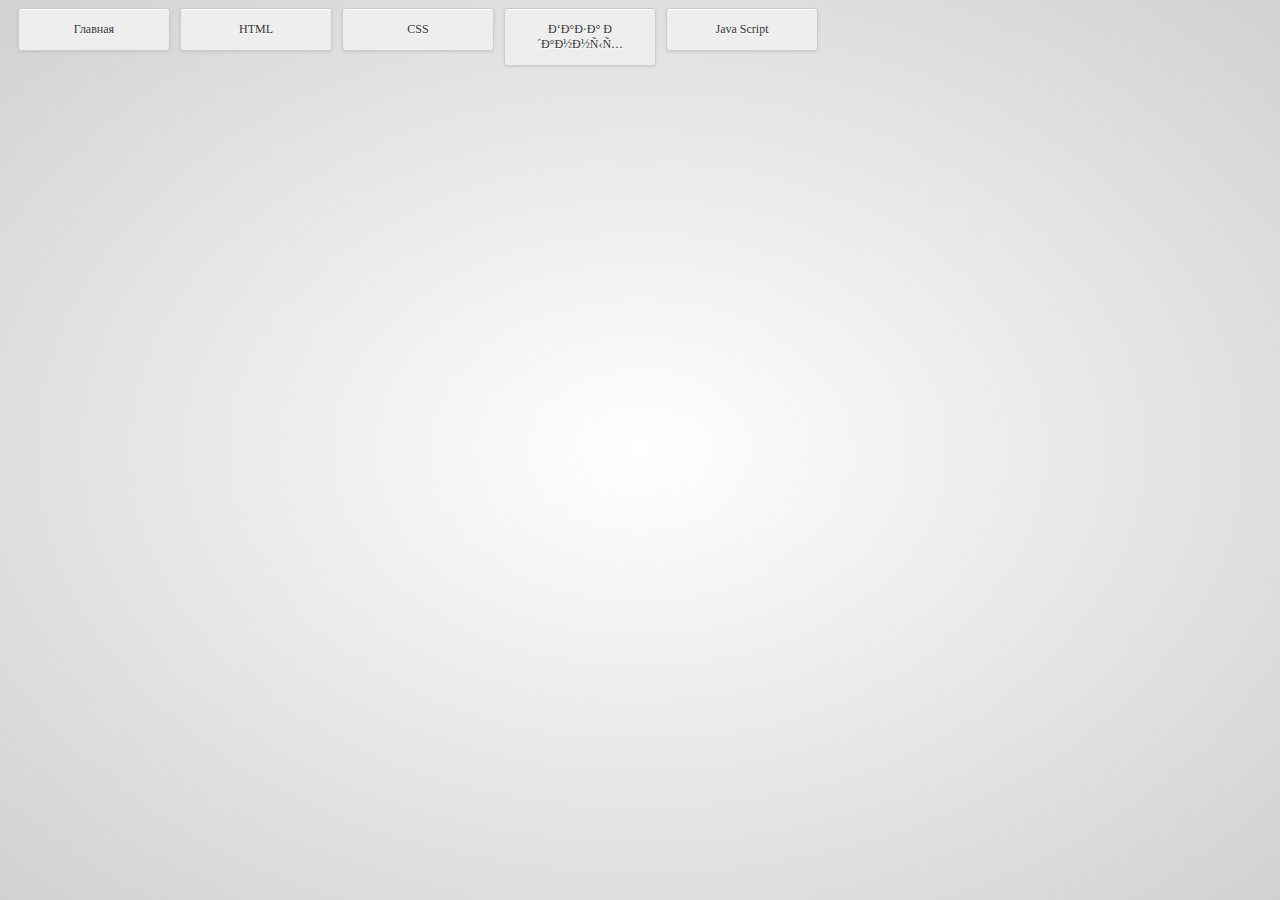
<file: index.html>
<!DOCTYPE html PUBLIC "-//W3C//DTD HTML 4.01 Transitional//EN">
<html>
<head>

  <link rel="stylesheet" href="style.css" type="text/css">

  <meta content="text/html; charset=ISO-8859-1" http-equiv="content-type">
  <title>index</title>


</head>


<body>

<div id="Navigation">
<ul class="Navigation">

  <li><a href="index.html">&#1043;&#1083;&#1072;&#1074;&#1085;&#1072;&#1103;</a></li>

  <li><a href="html.html">HTML</a>
    <ul>

    </ul>

  </li>

  <li><a href="css.html">CSS</a></li>
   <li><a href="baza.html">База данных</a></li>

  <li><a href="javascript.html">Java Script</a>
    <ul>

      <li><a href="zadacha1.html">&#1047;&#1072;&#1076;&#1072;&#1095;&#1072; 1</a></li>

      <li><a href="zadacha2.html">&#1047;&#1072;&#1076;&#1072;&#1095;&#1072; 2</a></li>

      <li><a href="zadacha3.html">&#1047;&#1072;&#1076;&#1072;&#1095;&#1072; 3</a></li>

    </ul>

  </li>

</ul>

</div>

<br>

</body>
</html>
</file>
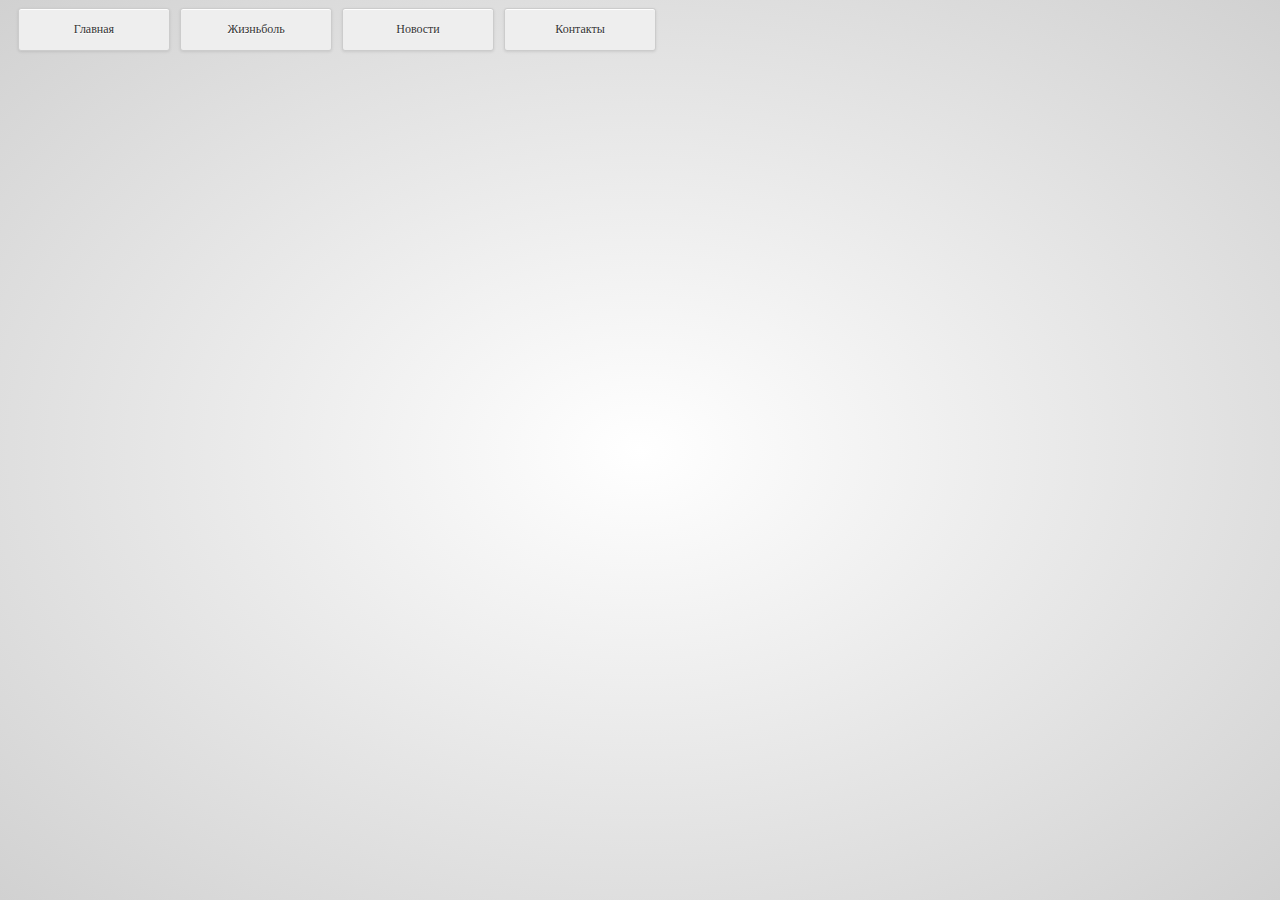
<file: 123.html>
<!DOCTYPE html PUBLIC "-//W3C//DTD HTML 4.01 Transitional//EN">
<html>
<head>

  <link rel="stylesheet" href="style.css" type="text/css">

  <meta content="text/html; charset=ISO-8859-1" http-equiv="content-type">
  <title>123</title>


</head>
<body>

<div id="Navigation">
<ul class="Navigation">

  <li><a href="index.html">&#1043;&#1083;&#1072;&#1074;&#1085;&#1072;&#1103;</a></li>

  <li><a href="pain.html">&#1046;&#1080;&#1079;&#1085;&#1100;&#1073;&#1086;&#1083;&#1100;</a>
    <ul>

    </ul>

  </li>

  <li><a href="news.html">&#1053;&#1086;&#1074;&#1086;&#1089;&#1090;&#1080;</a></li>

  <li><a href="contacts.html">&#1050;&#1086;&#1085;&#1090;&#1072;&#1082;&#1090;&#1099;</a></li>

</ul>

</div>

<br>

</body>
</html>
</file>
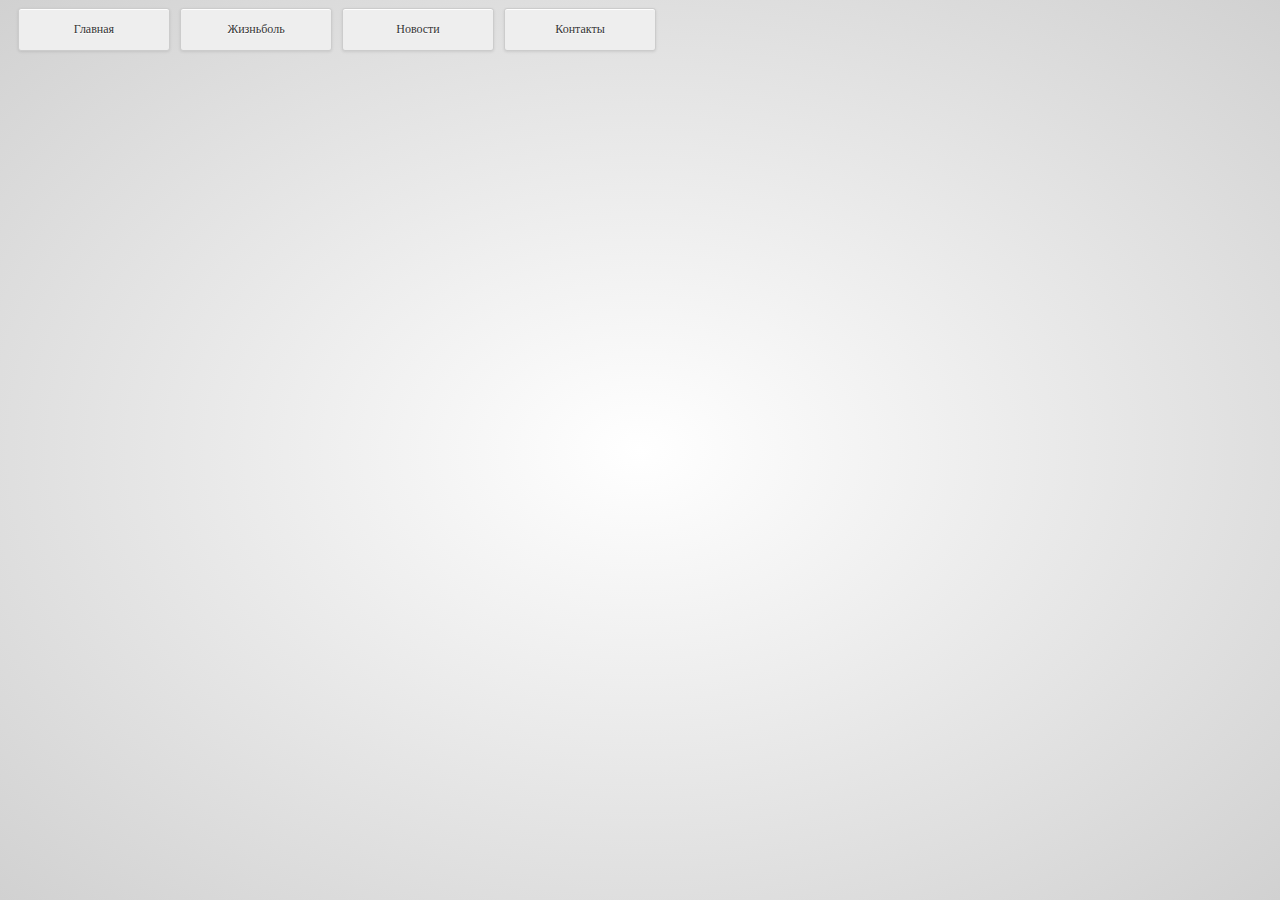
<file: contacts.html>
<!DOCTYPE html PUBLIC "-//W3C//DTD HTML 4.01 Transitional//EN">
<html>
<head>

  <link rel="stylesheet" href="style.css" type="text/css">

  <meta content="text/html; charset=ISO-8859-1" http-equiv="content-type">
  <title>contacts</title>


</head>


<body>

<div id="Navigation">
<ul class="Navigation">

  <li><a href="index.html">&#1043;&#1083;&#1072;&#1074;&#1085;&#1072;&#1103;</a></li>

  <li><a href="pain.html">&#1046;&#1080;&#1079;&#1085;&#1100;&#1073;&#1086;&#1083;&#1100;</a>
    <ul>

    </ul>

  </li>

  <li><a href="news.html">&#1053;&#1086;&#1074;&#1086;&#1089;&#1090;&#1080;</a></li>

  <li><a href="contacts.html">&#1050;&#1086;&#1085;&#1090;&#1072;&#1082;&#1090;&#1099;</a></li>

</ul>

</div>

<br>

</body>
</html>
</file>
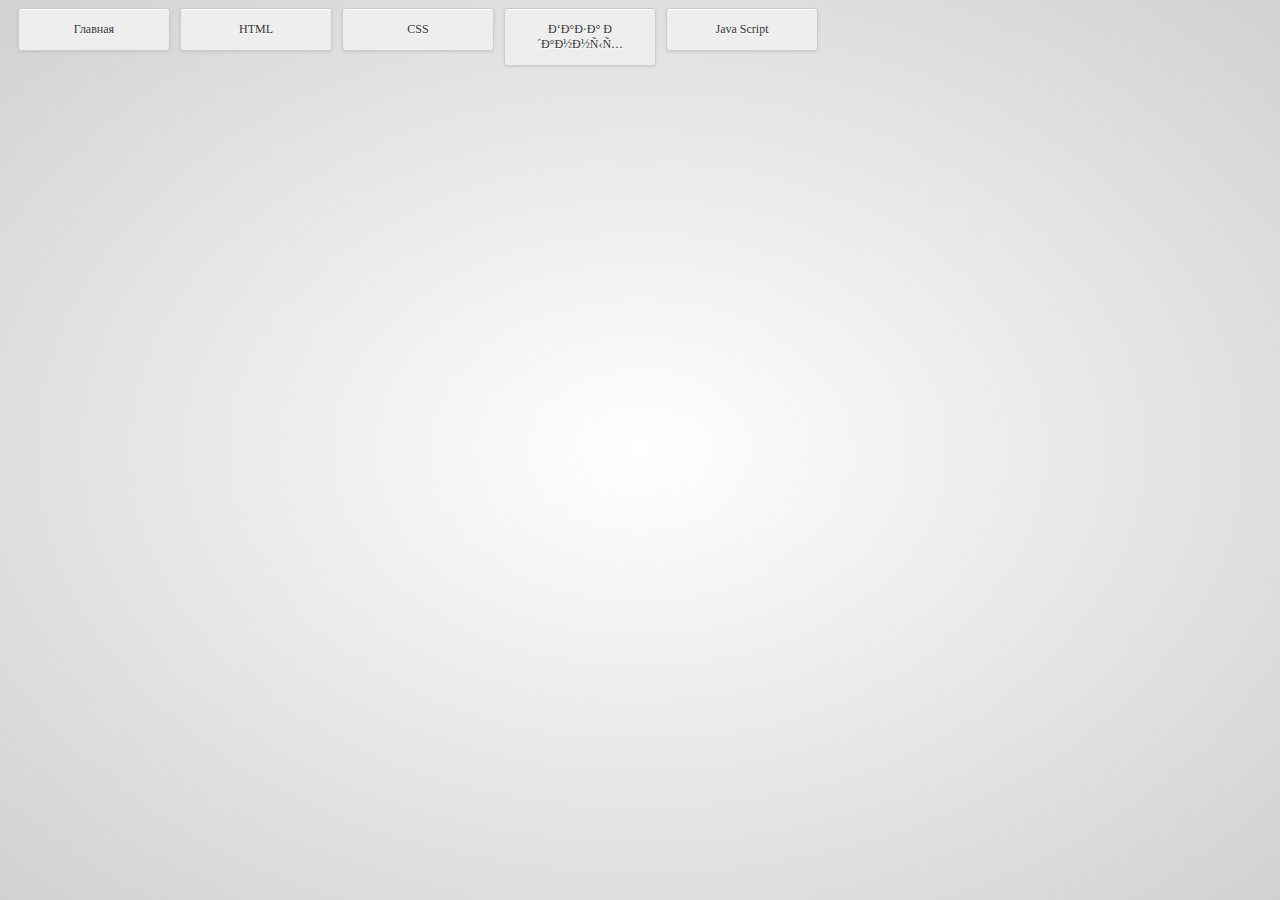
<file: css.html>
<!DOCTYPE html PUBLIC "-//W3C//DTD HTML 4.01 Transitional//EN">
<html>
<head>

  <link rel="stylesheet" href="style.css" type="text/css">

  <meta content="text/html; charset=ISO-8859-1" http-equiv="content-type">
  <title>css</title>


</head>


<body>

<div id="Navigation">
<ul class="Navigation">

  <li><a href="index.html">&#1043;&#1083;&#1072;&#1074;&#1085;&#1072;&#1103;</a></li>

  <li><a href="html.html">HTML</a>
    <ul>

    </ul>

  </li>

  <li><a href="css.html">CSS</a></li>
  <li><a href="baza.html">База данных</a></li>

  <li><a href="javascript.html">Java Script</a>
    <ul>

      <li><a href="zadacha1.html">&#1047;&#1072;&#1076;&#1072;&#1095;&#1072; 1</a></li>

      <li><a href="zadacha2.html">&#1047;&#1072;&#1076;&#1072;&#1095;&#1072; 2</a></li>

      <li><a href="zadacha3.html">&#1047;&#1072;&#1076;&#1072;&#1095;&#1072; 3</a></li>

    </ul>

  </li>
</ul>

</div>

<br>

</body>
</html>
</file>
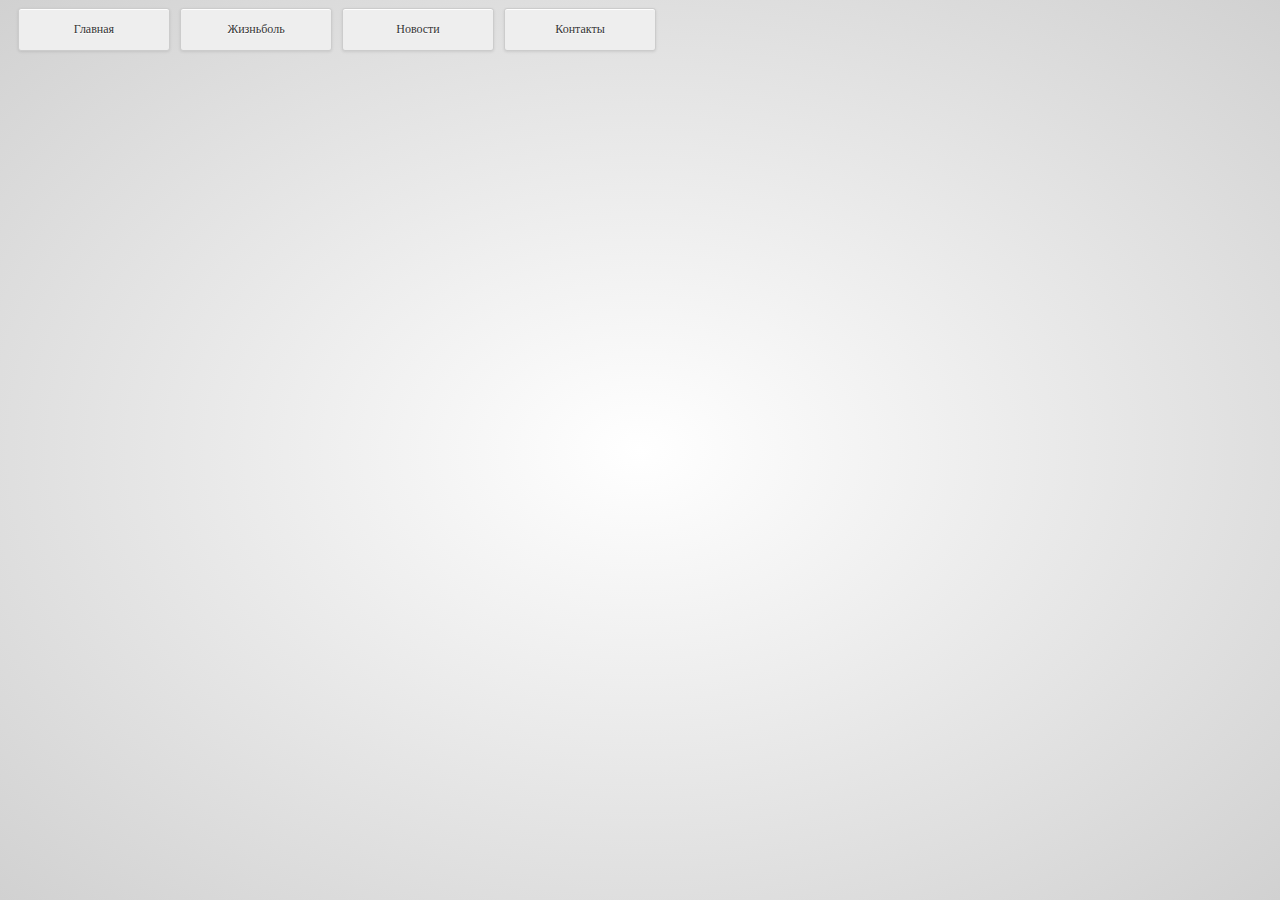
<file: glavnaya (2).html>
<!DOCTYPE html PUBLIC "-//W3C//DTD HTML 4.01 Transitional//EN">
<html>
<head>

  <link rel="stylesheet" href="style.css" type="text/css">

  <meta content="text/html; charset=ISO-8859-1" http-equiv="content-type">
  <title>index</title>


</head>


<body>

<div id="Navigation">
<ul class="Navigation">

  <li><a href="index.html">&#1043;&#1083;&#1072;&#1074;&#1085;&#1072;&#1103;</a></li>

  <li><a href="pain.html">&#1046;&#1080;&#1079;&#1085;&#1100;&#1073;&#1086;&#1083;&#1100;</a>
    <ul>

    </ul>

  </li>

  <li><a href="news.html">&#1053;&#1086;&#1074;&#1086;&#1089;&#1090;&#1080;</a></li>

  <li><a href="contacts.html">&#1050;&#1086;&#1085;&#1090;&#1072;&#1082;&#1090;&#1099;</a></li>

</ul>

</div>

<br>

</body>
</html>
</file>
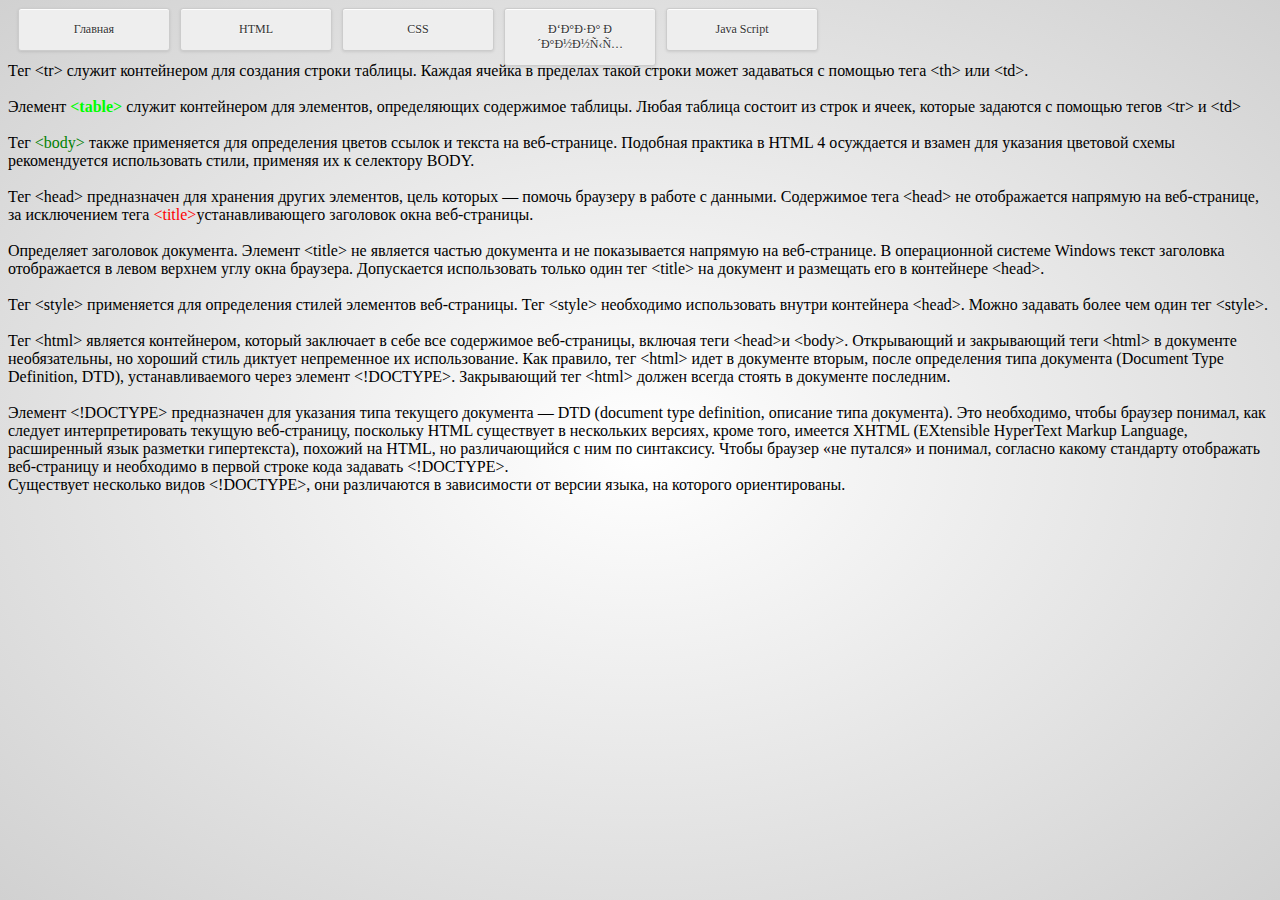
<file: html.html>
<!DOCTYPE html PUBLIC "-//W3C//DTD HTML 4.01 Transitional//EN">
<html>
<head>

  <link rel="stylesheet" href="style.css" type="text/css">

  <meta content="text/html; charset=ISO-8859-1" http-equiv="content-type">
  <title>html</title>


</head>


<body>

<div id="Navigation">
<ul class="Navigation">

  <li><a href="index.html">&#1043;&#1083;&#1072;&#1074;&#1085;&#1072;&#1103;</a></li>

  <li><a href="html.html">HTML</a>
    <ul>

    </ul>

  </li>

  <li><a href="css.html">CSS</a></li>
  <li><a href="baza.html">База данных</a></li>

  <li><a href="javascript.html">Java Script</a>
    <ul>

      <li><a href="zadacha1.html">&#1047;&#1072;&#1076;&#1072;&#1095;&#1072; 1</a></li>

      <li><a href="zadacha2.html">&#1047;&#1072;&#1076;&#1072;&#1095;&#1072; 2</a></li>

      <li><a href="zadacha3.html">&#1047;&#1072;&#1076;&#1072;&#1095;&#1072; 3</a></li>

    </ul>

  </li>

</ul>

</div>

<br>

<br>

<br>

<span style="color: rgb(0, 0, 0); font-family: Arial,sans-serif; font-size: 14.72px; font-style: normal; font-weight: normal; letter-spacing: normal; orphans: 2; text-align: start; text-indent: 0px; text-transform: none; white-space: normal; widows: 2; word-spacing: 0px; background-color: rgb(255, 255, 255); display: inline ! important; float: none;"></span>&#1058;&#1077;&#1075;
&lt;tr&gt; &#1089;&#1083;&#1091;&#1078;&#1080;&#1090; &#1082;&#1086;&#1085;&#1090;&#1077;&#1081;&#1085;&#1077;&#1088;&#1086;&#1084; &#1076;&#1083;&#1103; &#1089;&#1086;&#1079;&#1076;&#1072;&#1085;&#1080;&#1103; &#1089;&#1090;&#1088;&#1086;&#1082;&#1080; &#1090;&#1072;&#1073;&#1083;&#1080;&#1094;&#1099;.
&#1050;&#1072;&#1078;&#1076;&#1072;&#1103; &#1103;&#1095;&#1077;&#1081;&#1082;&#1072; &#1074; &#1087;&#1088;&#1077;&#1076;&#1077;&#1083;&#1072;&#1093; &#1090;&#1072;&#1082;&#1086;&#1081; &#1089;&#1090;&#1088;&#1086;&#1082;&#1080; &#1084;&#1086;&#1078;&#1077;&#1090; &#1079;&#1072;&#1076;&#1072;&#1074;&#1072;&#1090;&#1100;&#1089;&#1103; &#1089; &#1087;&#1086;&#1084;&#1086;&#1097;&#1100;&#1102; &#1090;&#1077;&#1075;&#1072;
&lt;th&gt; &#1080;&#1083;&#1080; &lt;td&gt;.<br>

<br>

&#1069;&#1083;&#1077;&#1084;&#1077;&#1085;&#1090; <p2>&lt;table&gt;</p2> &#1089;&#1083;&#1091;&#1078;&#1080;&#1090; &#1082;&#1086;&#1085;&#1090;&#1077;&#1081;&#1085;&#1077;&#1088;&#1086;&#1084; &#1076;&#1083;&#1103; &#1101;&#1083;&#1077;&#1084;&#1077;&#1085;&#1090;&#1086;&#1074;,
&#1086;&#1087;&#1088;&#1077;&#1076;&#1077;&#1083;&#1103;&#1102;&#1097;&#1080;&#1093; &#1089;&#1086;&#1076;&#1077;&#1088;&#1078;&#1080;&#1084;&#1086;&#1077; &#1090;&#1072;&#1073;&#1083;&#1080;&#1094;&#1099;. &#1051;&#1102;&#1073;&#1072;&#1103; &#1090;&#1072;&#1073;&#1083;&#1080;&#1094;&#1072; &#1089;&#1086;&#1089;&#1090;&#1086;&#1080;&#1090; &#1080;&#1079; &#1089;&#1090;&#1088;&#1086;&#1082; &#1080;
&#1103;&#1095;&#1077;&#1077;&#1082;, &#1082;&#1086;&#1090;&#1086;&#1088;&#1099;&#1077; &#1079;&#1072;&#1076;&#1072;&#1102;&#1090;&#1089;&#1103; &#1089; &#1087;&#1086;&#1084;&#1086;&#1097;&#1100;&#1102; &#1090;&#1077;&#1075;&#1086;&#1074; &lt;tr&gt; &#1080;
&lt;td&gt;<br>

<br>

&#1058;&#1077;&#1075; <p3>&lt;body&gt;</p3> &#1090;&#1072;&#1082;&#1078;&#1077; &#1087;&#1088;&#1080;&#1084;&#1077;&#1085;&#1103;&#1077;&#1090;&#1089;&#1103; &#1076;&#1083;&#1103;
&#1086;&#1087;&#1088;&#1077;&#1076;&#1077;&#1083;&#1077;&#1085;&#1080;&#1103; &#1094;&#1074;&#1077;&#1090;&#1086;&#1074;
&#1089;&#1089;&#1099;&#1083;&#1086;&#1082; &#1080; &#1090;&#1077;&#1082;&#1089;&#1090;&#1072; &#1085;&#1072; &#1074;&#1077;&#1073;-&#1089;&#1090;&#1088;&#1072;&#1085;&#1080;&#1094;&#1077;. &#1055;&#1086;&#1076;&#1086;&#1073;&#1085;&#1072;&#1103; &#1087;&#1088;&#1072;&#1082;&#1090;&#1080;&#1082;&#1072; &#1074; HTML 4 &#1086;&#1089;&#1091;&#1078;&#1076;&#1072;&#1077;&#1090;&#1089;&#1103;
&#1080; &#1074;&#1079;&#1072;&#1084;&#1077;&#1085; &#1076;&#1083;&#1103; &#1091;&#1082;&#1072;&#1079;&#1072;&#1085;&#1080;&#1103; &#1094;&#1074;&#1077;&#1090;&#1086;&#1074;&#1086;&#1081; &#1089;&#1093;&#1077;&#1084;&#1099; &#1088;&#1077;&#1082;&#1086;&#1084;&#1077;&#1085;&#1076;&#1091;&#1077;&#1090;&#1089;&#1103; &#1080;&#1089;&#1087;&#1086;&#1083;&#1100;&#1079;&#1086;&#1074;&#1072;&#1090;&#1100; &#1089;&#1090;&#1080;&#1083;&#1080;,
&#1087;&#1088;&#1080;&#1084;&#1077;&#1085;&#1103;&#1103; &#1080;&#1093; &#1082; &#1089;&#1077;&#1083;&#1077;&#1082;&#1090;&#1086;&#1088;&#1091; BODY.<br>

<br>

&#1058;&#1077;&#1075; &lt;head&gt; &#1087;&#1088;&#1077;&#1076;&#1085;&#1072;&#1079;&#1085;&#1072;&#1095;&#1077;&#1085; &#1076;&#1083;&#1103; &#1093;&#1088;&#1072;&#1085;&#1077;&#1085;&#1080;&#1103; &#1076;&#1088;&#1091;&#1075;&#1080;&#1093; &#1101;&#1083;&#1077;&#1084;&#1077;&#1085;&#1090;&#1086;&#1074;,
&#1094;&#1077;&#1083;&#1100; &#1082;&#1086;&#1090;&#1086;&#1088;&#1099;&#1093; &mdash; &#1087;&#1086;&#1084;&#1086;&#1095;&#1100; &#1073;&#1088;&#1072;&#1091;&#1079;&#1077;&#1088;&#1091; &#1074; &#1088;&#1072;&#1073;&#1086;&#1090;&#1077; &#1089; &#1076;&#1072;&#1085;&#1085;&#1099;&#1084;&#1080;. &#1057;&#1086;&#1076;&#1077;&#1088;&#1078;&#1080;&#1084;&#1086;&#1077;
&#1090;&#1077;&#1075;&#1072; &lt;head&gt; &#1085;&#1077; &#1086;&#1090;&#1086;&#1073;&#1088;&#1072;&#1078;&#1072;&#1077;&#1090;&#1089;&#1103; &#1085;&#1072;&#1087;&#1088;&#1103;&#1084;&#1091;&#1102; &#1085;&#1072; &#1074;&#1077;&#1073;-&#1089;&#1090;&#1088;&#1072;&#1085;&#1080;&#1094;&#1077;, &#1079;&#1072;
&#1080;&#1089;&#1082;&#1083;&#1102;&#1095;&#1077;&#1085;&#1080;&#1077;&#1084; &#1090;&#1077;&#1075;&#1072; <p1>&lt;title&gt;</p1>&#1091;&#1089;&#1090;&#1072;&#1085;&#1072;&#1074;&#1083;&#1080;&#1074;&#1072;&#1102;&#1097;&#1077;&#1075;&#1086; &#1079;&#1072;&#1075;&#1086;&#1083;&#1086;&#1074;&#1086;&#1082; &#1086;&#1082;&#1085;&#1072;
&#1074;&#1077;&#1073;-&#1089;&#1090;&#1088;&#1072;&#1085;&#1080;&#1094;&#1099;.<br>

<br>

&#1054;&#1087;&#1088;&#1077;&#1076;&#1077;&#1083;&#1103;&#1077;&#1090; &#1079;&#1072;&#1075;&#1086;&#1083;&#1086;&#1074;&#1086;&#1082; &#1076;&#1086;&#1082;&#1091;&#1084;&#1077;&#1085;&#1090;&#1072;. &#1069;&#1083;&#1077;&#1084;&#1077;&#1085;&#1090; &lt;title&gt; &#1085;&#1077;
&#1103;&#1074;&#1083;&#1103;&#1077;&#1090;&#1089;&#1103; &#1095;&#1072;&#1089;&#1090;&#1100;&#1102; &#1076;&#1086;&#1082;&#1091;&#1084;&#1077;&#1085;&#1090;&#1072; &#1080; &#1085;&#1077; &#1087;&#1086;&#1082;&#1072;&#1079;&#1099;&#1074;&#1072;&#1077;&#1090;&#1089;&#1103; &#1085;&#1072;&#1087;&#1088;&#1103;&#1084;&#1091;&#1102; &#1085;&#1072; &#1074;&#1077;&#1073;-&#1089;&#1090;&#1088;&#1072;&#1085;&#1080;&#1094;&#1077;. &#1042;
&#1086;&#1087;&#1077;&#1088;&#1072;&#1094;&#1080;&#1086;&#1085;&#1085;&#1086;&#1081; &#1089;&#1080;&#1089;&#1090;&#1077;&#1084;&#1077; Windows &#1090;&#1077;&#1082;&#1089;&#1090; &#1079;&#1072;&#1075;&#1086;&#1083;&#1086;&#1074;&#1082;&#1072; &#1086;&#1090;&#1086;&#1073;&#1088;&#1072;&#1078;&#1072;&#1077;&#1090;&#1089;&#1103; &#1074; &#1083;&#1077;&#1074;&#1086;&#1084;
&#1074;&#1077;&#1088;&#1093;&#1085;&#1077;&#1084; &#1091;&#1075;&#1083;&#1091; &#1086;&#1082;&#1085;&#1072; &#1073;&#1088;&#1072;&#1091;&#1079;&#1077;&#1088;&#1072;. &#1044;&#1086;&#1087;&#1091;&#1089;&#1082;&#1072;&#1077;&#1090;&#1089;&#1103; &#1080;&#1089;&#1087;&#1086;&#1083;&#1100;&#1079;&#1086;&#1074;&#1072;&#1090;&#1100; &#1090;&#1086;&#1083;&#1100;&#1082;&#1086; &#1086;&#1076;&#1080;&#1085; &#1090;&#1077;&#1075;
&lt;title&gt; &#1085;&#1072; &#1076;&#1086;&#1082;&#1091;&#1084;&#1077;&#1085;&#1090; &#1080; &#1088;&#1072;&#1079;&#1084;&#1077;&#1097;&#1072;&#1090;&#1100; &#1077;&#1075;&#1086; &#1074; &#1082;&#1086;&#1085;&#1090;&#1077;&#1081;&#1085;&#1077;&#1088;&#1077;
&lt;head&gt;.<br>

<br>

&#1058;&#1077;&#1075; &lt;style&gt; &#1087;&#1088;&#1080;&#1084;&#1077;&#1085;&#1103;&#1077;&#1090;&#1089;&#1103; &#1076;&#1083;&#1103; &#1086;&#1087;&#1088;&#1077;&#1076;&#1077;&#1083;&#1077;&#1085;&#1080;&#1103; &#1089;&#1090;&#1080;&#1083;&#1077;&#1081; &#1101;&#1083;&#1077;&#1084;&#1077;&#1085;&#1090;&#1086;&#1074;
&#1074;&#1077;&#1073;-&#1089;&#1090;&#1088;&#1072;&#1085;&#1080;&#1094;&#1099;. &#1058;&#1077;&#1075; &lt;style&gt; &#1085;&#1077;&#1086;&#1073;&#1093;&#1086;&#1076;&#1080;&#1084;&#1086; &#1080;&#1089;&#1087;&#1086;&#1083;&#1100;&#1079;&#1086;&#1074;&#1072;&#1090;&#1100; &#1074;&#1085;&#1091;&#1090;&#1088;&#1080;
&#1082;&#1086;&#1085;&#1090;&#1077;&#1081;&#1085;&#1077;&#1088;&#1072; &lt;head&gt;. &#1052;&#1086;&#1078;&#1085;&#1086; &#1079;&#1072;&#1076;&#1072;&#1074;&#1072;&#1090;&#1100; &#1073;&#1086;&#1083;&#1077;&#1077; &#1095;&#1077;&#1084; &#1086;&#1076;&#1080;&#1085; &#1090;&#1077;&#1075;
&lt;style&gt;.<br>

<br>

&#1058;&#1077;&#1075; &lt;html&gt; &#1103;&#1074;&#1083;&#1103;&#1077;&#1090;&#1089;&#1103; &#1082;&#1086;&#1085;&#1090;&#1077;&#1081;&#1085;&#1077;&#1088;&#1086;&#1084;, &#1082;&#1086;&#1090;&#1086;&#1088;&#1099;&#1081; &#1079;&#1072;&#1082;&#1083;&#1102;&#1095;&#1072;&#1077;&#1090; &#1074; &#1089;&#1077;&#1073;&#1077;
&#1074;&#1089;&#1077; &#1089;&#1086;&#1076;&#1077;&#1088;&#1078;&#1080;&#1084;&#1086;&#1077; &#1074;&#1077;&#1073;-&#1089;&#1090;&#1088;&#1072;&#1085;&#1080;&#1094;&#1099;, &#1074;&#1082;&#1083;&#1102;&#1095;&#1072;&#1103; &#1090;&#1077;&#1075;&#1080; &lt;head&gt;&#1080;
&lt;body&gt;. &#1054;&#1090;&#1082;&#1088;&#1099;&#1074;&#1072;&#1102;&#1097;&#1080;&#1081; &#1080; &#1079;&#1072;&#1082;&#1088;&#1099;&#1074;&#1072;&#1102;&#1097;&#1080;&#1081; &#1090;&#1077;&#1075;&#1080;
&lt;html&gt; &#1074; &#1076;&#1086;&#1082;&#1091;&#1084;&#1077;&#1085;&#1090;&#1077; &#1085;&#1077;&#1086;&#1073;&#1103;&#1079;&#1072;&#1090;&#1077;&#1083;&#1100;&#1085;&#1099;, &#1085;&#1086; &#1093;&#1086;&#1088;&#1086;&#1096;&#1080;&#1081; &#1089;&#1090;&#1080;&#1083;&#1100;
&#1076;&#1080;&#1082;&#1090;&#1091;&#1077;&#1090; &#1085;&#1077;&#1087;&#1088;&#1077;&#1084;&#1077;&#1085;&#1085;&#1086;&#1077; &#1080;&#1093; &#1080;&#1089;&#1087;&#1086;&#1083;&#1100;&#1079;&#1086;&#1074;&#1072;&#1085;&#1080;&#1077;. &#1050;&#1072;&#1082; &#1087;&#1088;&#1072;&#1074;&#1080;&#1083;&#1086;, &#1090;&#1077;&#1075;
&lt;html&gt; &#1080;&#1076;&#1077;&#1090; &#1074; &#1076;&#1086;&#1082;&#1091;&#1084;&#1077;&#1085;&#1090;&#1077; &#1074;&#1090;&#1086;&#1088;&#1099;&#1084;, &#1087;&#1086;&#1089;&#1083;&#1077; &#1086;&#1087;&#1088;&#1077;&#1076;&#1077;&#1083;&#1077;&#1085;&#1080;&#1103; &#1090;&#1080;&#1087;&#1072;
&#1076;&#1086;&#1082;&#1091;&#1084;&#1077;&#1085;&#1090;&#1072; (Document Type Definition, DTD), &#1091;&#1089;&#1090;&#1072;&#1085;&#1072;&#1074;&#1083;&#1080;&#1074;&#1072;&#1077;&#1084;&#1086;&#1075;&#1086; &#1095;&#1077;&#1088;&#1077;&#1079;
&#1101;&#1083;&#1077;&#1084;&#1077;&#1085;&#1090; &lt;!DOCTYPE&gt;. &#1047;&#1072;&#1082;&#1088;&#1099;&#1074;&#1072;&#1102;&#1097;&#1080;&#1081; &#1090;&#1077;&#1075; &lt;html&gt;
&#1076;&#1086;&#1083;&#1078;&#1077;&#1085; &#1074;&#1089;&#1077;&#1075;&#1076;&#1072; &#1089;&#1090;&#1086;&#1103;&#1090;&#1100; &#1074; &#1076;&#1086;&#1082;&#1091;&#1084;&#1077;&#1085;&#1090;&#1077; &#1087;&#1086;&#1089;&#1083;&#1077;&#1076;&#1085;&#1080;&#1084;.<br>

<br>

&#1069;&#1083;&#1077;&#1084;&#1077;&#1085;&#1090; &lt;!DOCTYPE&gt; &#1087;&#1088;&#1077;&#1076;&#1085;&#1072;&#1079;&#1085;&#1072;&#1095;&#1077;&#1085; &#1076;&#1083;&#1103; &#1091;&#1082;&#1072;&#1079;&#1072;&#1085;&#1080;&#1103; &#1090;&#1080;&#1087;&#1072;
&#1090;&#1077;&#1082;&#1091;&#1097;&#1077;&#1075;&#1086; &#1076;&#1086;&#1082;&#1091;&#1084;&#1077;&#1085;&#1090;&#1072; &mdash; DTD (document type definition, &#1086;&#1087;&#1080;&#1089;&#1072;&#1085;&#1080;&#1077;
&#1090;&#1080;&#1087;&#1072; &#1076;&#1086;&#1082;&#1091;&#1084;&#1077;&#1085;&#1090;&#1072;). &#1069;&#1090;&#1086; &#1085;&#1077;&#1086;&#1073;&#1093;&#1086;&#1076;&#1080;&#1084;&#1086;, &#1095;&#1090;&#1086;&#1073;&#1099; &#1073;&#1088;&#1072;&#1091;&#1079;&#1077;&#1088; &#1087;&#1086;&#1085;&#1080;&#1084;&#1072;&#1083;, &#1082;&#1072;&#1082; &#1089;&#1083;&#1077;&#1076;&#1091;&#1077;&#1090;
&#1080;&#1085;&#1090;&#1077;&#1088;&#1087;&#1088;&#1077;&#1090;&#1080;&#1088;&#1086;&#1074;&#1072;&#1090;&#1100; &#1090;&#1077;&#1082;&#1091;&#1097;&#1091;&#1102; &#1074;&#1077;&#1073;-&#1089;&#1090;&#1088;&#1072;&#1085;&#1080;&#1094;&#1091;, &#1087;&#1086;&#1089;&#1082;&#1086;&#1083;&#1100;&#1082;&#1091; HTML &#1089;&#1091;&#1097;&#1077;&#1089;&#1090;&#1074;&#1091;&#1077;&#1090; &#1074;
&#1085;&#1077;&#1089;&#1082;&#1086;&#1083;&#1100;&#1082;&#1080;&#1093; &#1074;&#1077;&#1088;&#1089;&#1080;&#1103;&#1093;, &#1082;&#1088;&#1086;&#1084;&#1077; &#1090;&#1086;&#1075;&#1086;, &#1080;&#1084;&#1077;&#1077;&#1090;&#1089;&#1103; XHTML (EXtensible HyperText
Markup Language, &#1088;&#1072;&#1089;&#1096;&#1080;&#1088;&#1077;&#1085;&#1085;&#1099;&#1081; &#1103;&#1079;&#1099;&#1082; &#1088;&#1072;&#1079;&#1084;&#1077;&#1090;&#1082;&#1080; &#1075;&#1080;&#1087;&#1077;&#1088;&#1090;&#1077;&#1082;&#1089;&#1090;&#1072;), &#1087;&#1086;&#1093;&#1086;&#1078;&#1080;&#1081; &#1085;&#1072;
HTML, &#1085;&#1086; &#1088;&#1072;&#1079;&#1083;&#1080;&#1095;&#1072;&#1102;&#1097;&#1080;&#1081;&#1089;&#1103; &#1089; &#1085;&#1080;&#1084; &#1087;&#1086; &#1089;&#1080;&#1085;&#1090;&#1072;&#1082;&#1089;&#1080;&#1089;&#1091;. &#1063;&#1090;&#1086;&#1073;&#1099; &#1073;&#1088;&#1072;&#1091;&#1079;&#1077;&#1088; &laquo;&#1085;&#1077;
&#1087;&#1091;&#1090;&#1072;&#1083;&#1089;&#1103;&raquo; &#1080; &#1087;&#1086;&#1085;&#1080;&#1084;&#1072;&#1083;, &#1089;&#1086;&#1075;&#1083;&#1072;&#1089;&#1085;&#1086; &#1082;&#1072;&#1082;&#1086;&#1084;&#1091; &#1089;&#1090;&#1072;&#1085;&#1076;&#1072;&#1088;&#1090;&#1091; &#1086;&#1090;&#1086;&#1073;&#1088;&#1072;&#1078;&#1072;&#1090;&#1100;
&#1074;&#1077;&#1073;-&#1089;&#1090;&#1088;&#1072;&#1085;&#1080;&#1094;&#1091; &#1080; &#1085;&#1077;&#1086;&#1073;&#1093;&#1086;&#1076;&#1080;&#1084;&#1086; &#1074; &#1087;&#1077;&#1088;&#1074;&#1086;&#1081; &#1089;&#1090;&#1088;&#1086;&#1082;&#1077; &#1082;&#1086;&#1076;&#1072; &#1079;&#1072;&#1076;&#1072;&#1074;&#1072;&#1090;&#1100;
&lt;!DOCTYPE&gt;.<br>

&#1057;&#1091;&#1097;&#1077;&#1089;&#1090;&#1074;&#1091;&#1077;&#1090; &#1085;&#1077;&#1089;&#1082;&#1086;&#1083;&#1100;&#1082;&#1086; &#1074;&#1080;&#1076;&#1086;&#1074; &lt;!DOCTYPE&gt;, &#1086;&#1085;&#1080; &#1088;&#1072;&#1079;&#1083;&#1080;&#1095;&#1072;&#1102;&#1090;&#1089;&#1103; &#1074;
&#1079;&#1072;&#1074;&#1080;&#1089;&#1080;&#1084;&#1086;&#1089;&#1090;&#1080; &#1086;&#1090; &#1074;&#1077;&#1088;&#1089;&#1080;&#1080; &#1103;&#1079;&#1099;&#1082;&#1072;, &#1085;&#1072; &#1082;&#1086;&#1090;&#1086;&#1088;&#1086;&#1075;&#1086; &#1086;&#1088;&#1080;&#1077;&#1085;&#1090;&#1080;&#1088;&#1086;&#1074;&#1072;&#1085;&#1099;.<br>

<br>

<span style="color: rgb(0, 0, 0); font-family: Arial,sans-serif; font-size: 14.72px; font-style: normal; font-weight: normal; letter-spacing: normal; orphans: 2; text-align: start; text-indent: 0px; text-transform: none; white-space: normal; widows: 2; word-spacing: 0px; background-color: rgb(255, 255, 255); display: inline ! important; float: none;"><br>

</span><span style="color: rgb(0, 0, 0); font-family: Arial,sans-serif; font-size: 14.72px; font-style: normal; font-weight: normal; letter-spacing: normal; orphans: 2; text-align: start; text-indent: 0px; text-transform: none; white-space: normal; widows: 2; word-spacing: 0px; background-color: rgb(255, 255, 255); display: inline ! important; float: none;"><br>

</span>
</body>
</html>
</file>
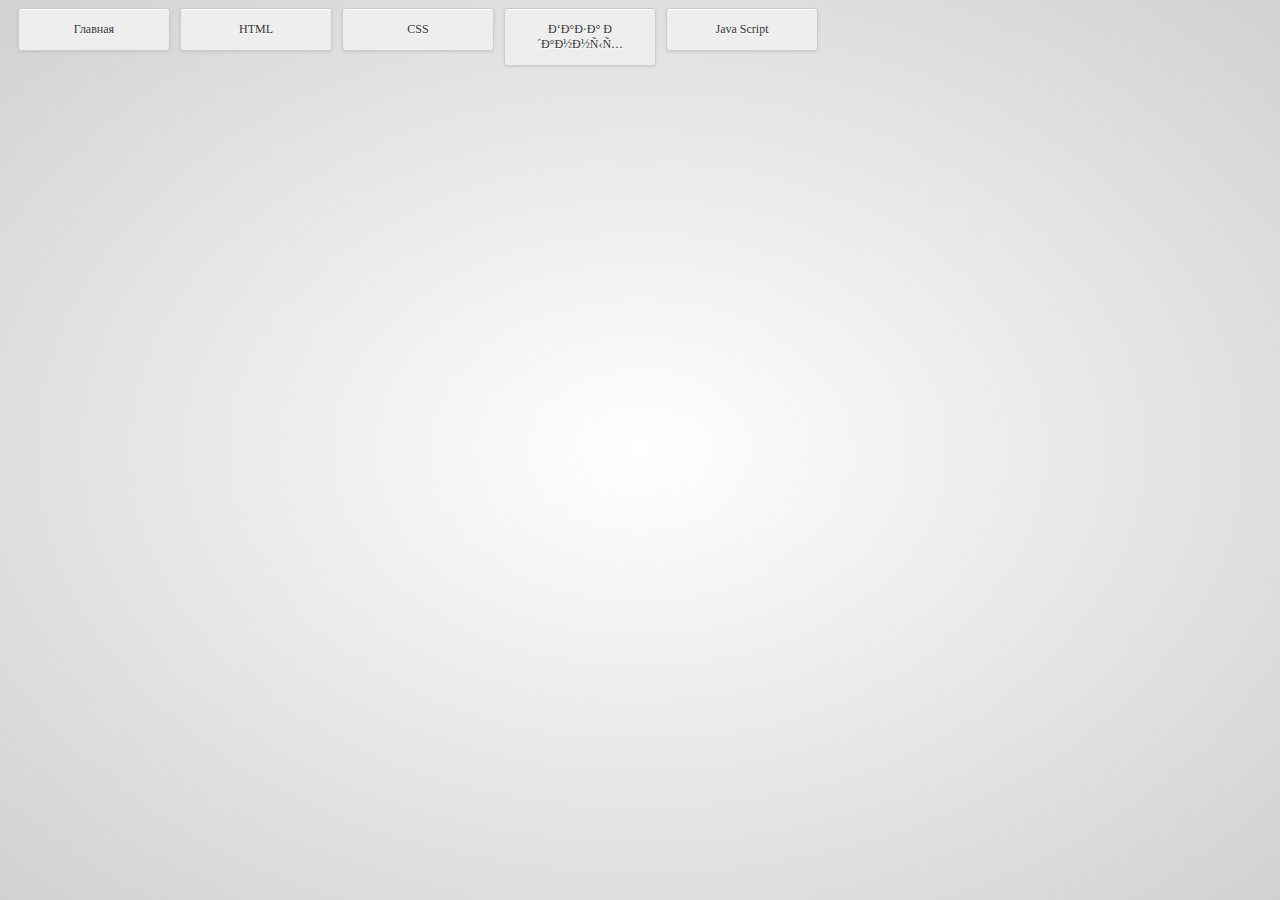
<file: javascript.html>
<!DOCTYPE html PUBLIC "-//W3C//DTD HTML 4.01 Transitional//EN">
<html>
<head>

  <link rel="stylesheet" href="style.css" type="text/css">

  <meta content="text/html; charset=ISO-8859-1" http-equiv="content-type">
  <title>javascript</title>


</head>


<body>

<div id="Navigation">
<ul class="Navigation">

  <li><a href="index.html">&#1043;&#1083;&#1072;&#1074;&#1085;&#1072;&#1103;</a></li>

  <li><a href="html.html">HTML</a>
    <ul>

    </ul>

  </li>

  <li><a href="css.html">CSS</a></li>
  <li><a href="baza.html">База данных</a></li>

  <li><a href="javascript.html">Java Script</a>
    <ul>

      <li><a href="zadacha1.html">&#1047;&#1072;&#1076;&#1072;&#1095;&#1072; 1</a></li>

      <li><a href="zadacha2.html">&#1047;&#1072;&#1076;&#1072;&#1095;&#1072; 2</a></li>

      <li><a href="zadacha3.html">&#1047;&#1072;&#1076;&#1072;&#1095;&#1072; 3</a></li>

    </ul>

  </li>
</ul>

</div>

<br>

</body>
</html>
</file>
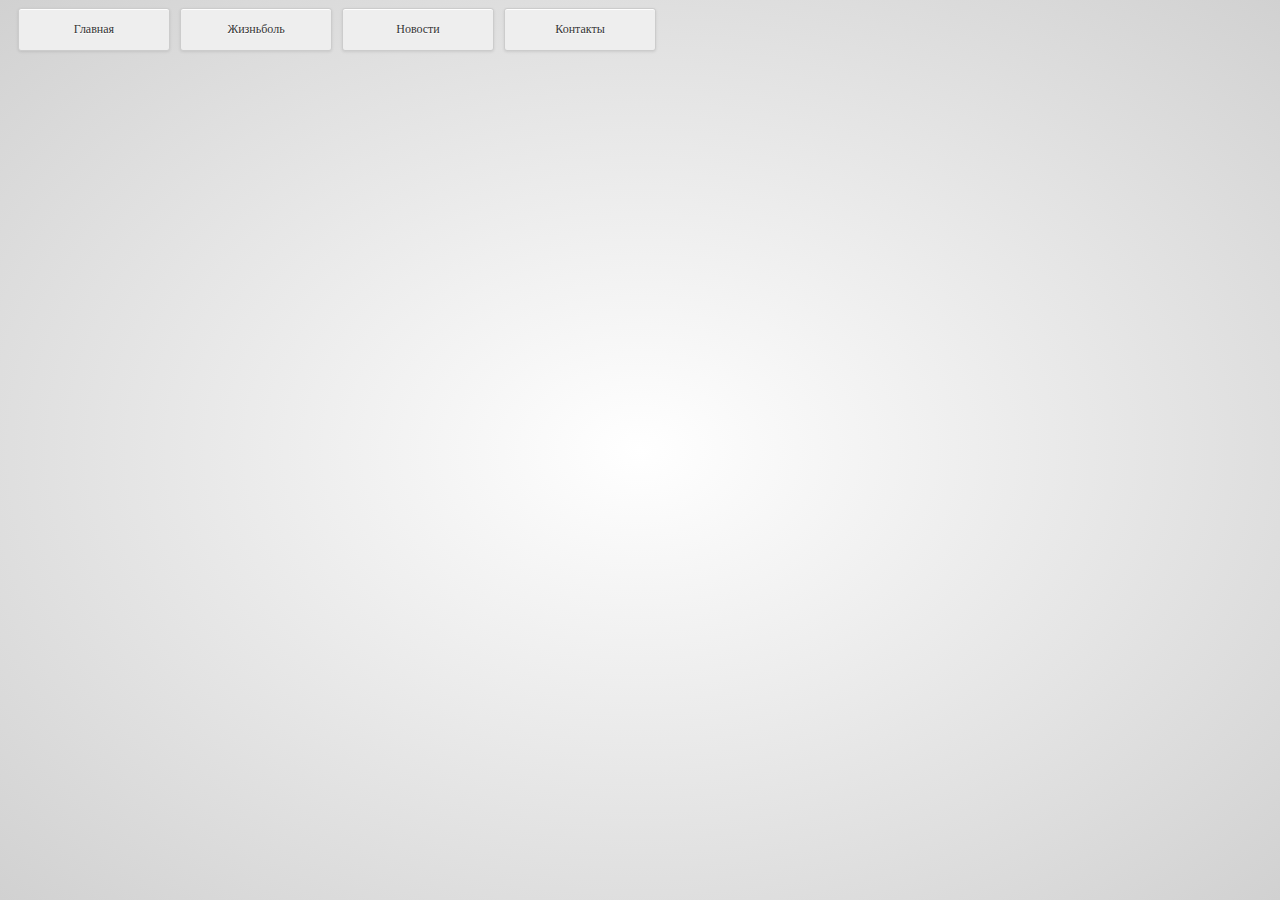
<file: news.html>
<!DOCTYPE html PUBLIC "-//W3C//DTD HTML 4.01 Transitional//EN">
<html>
<head>

  <link rel="stylesheet" href="style.css" type="text/css">

  <meta content="text/html; charset=ISO-8859-1" http-equiv="content-type">
  <title>news</title>


</head>


<body>

<div id="Navigation">
<ul class="Navigation">

  <li><a href="index.html">&#1043;&#1083;&#1072;&#1074;&#1085;&#1072;&#1103;</a></li>

  <li><a href="pain.html">&#1046;&#1080;&#1079;&#1085;&#1100;&#1073;&#1086;&#1083;&#1100;</a>
    <ul>

    </ul>

  </li>

  <li><a href="news.html">&#1053;&#1086;&#1074;&#1086;&#1089;&#1090;&#1080;</a></li>

  <li><a href="contacts.html">&#1050;&#1086;&#1085;&#1090;&#1072;&#1082;&#1090;&#1099;</a></li>

</ul>

</div>

<br>

</body>
</html>
</file>
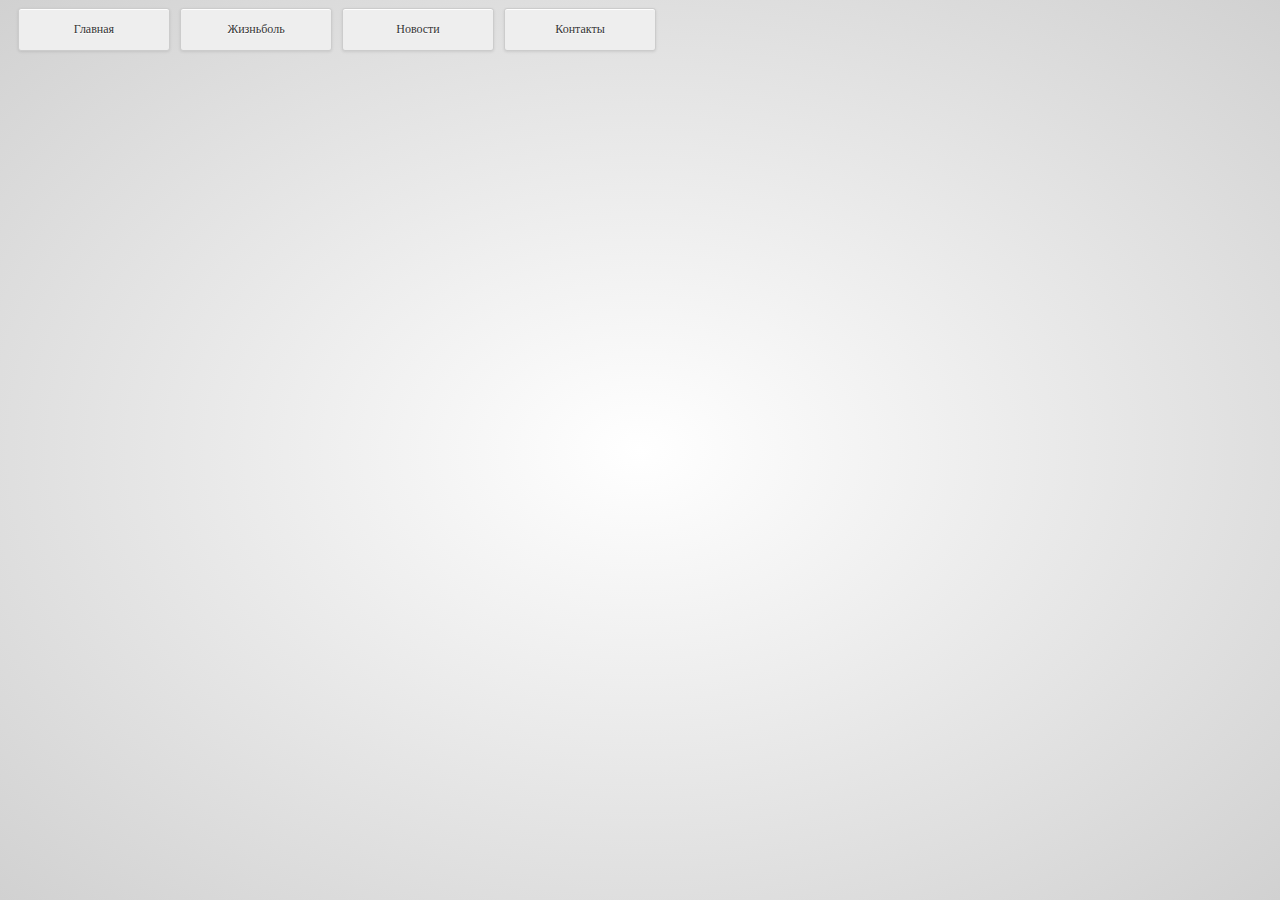
<file: pain.html>
<!DOCTYPE html PUBLIC "-//W3C//DTD HTML 4.01 Transitional//EN">
<html>
<head>

  <link rel="stylesheet" href="style.css" type="text/css">

  <meta content="text/html; charset=ISO-8859-1" http-equiv="content-type">
  <title>pain</title>


</head>


<body>

<div id="Navigation">
<ul class="Navigation">

  <li><a href="index.html">&#1043;&#1083;&#1072;&#1074;&#1085;&#1072;&#1103;</a></li>

  <li><a href="pain.html">&#1046;&#1080;&#1079;&#1085;&#1100;&#1073;&#1086;&#1083;&#1100;</a>
    <ul>

    </ul>

  </li>

  <li><a href="news.html">&#1053;&#1086;&#1074;&#1086;&#1089;&#1090;&#1080;</a></li>

  <li><a href="contacts.html">&#1050;&#1086;&#1085;&#1090;&#1072;&#1082;&#1090;&#1099;</a></li>

</ul>

</div>

<br>

</body>
</html>
</file>
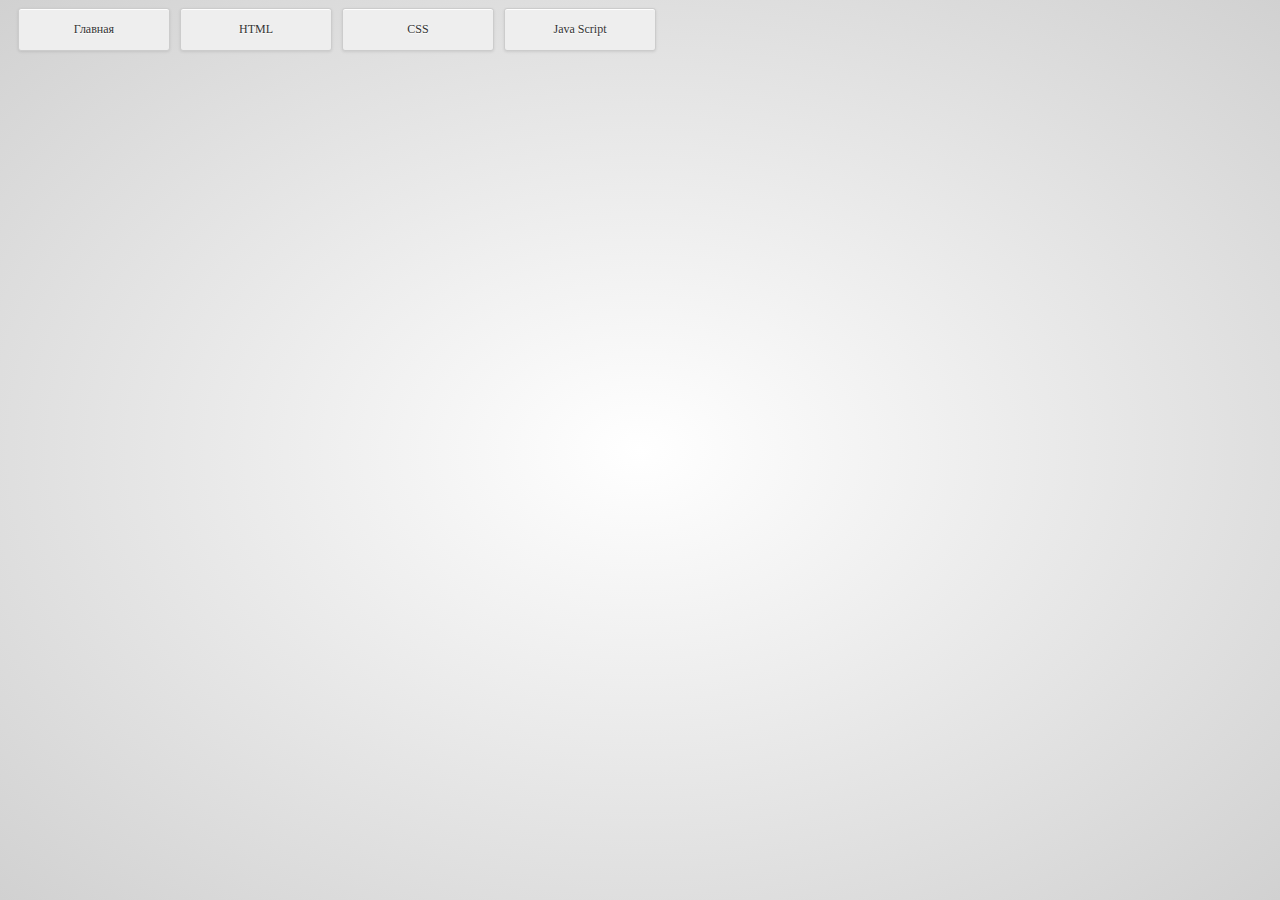
<file: site.html>
<!DOCTYPE html PUBLIC "-//W3C//DTD HTML 4.01 Transitional//EN">
<html>
<head>

  <link rel="stylesheet" href="style.css" type="text/css">

  <meta content="text/html; charset=ISO-8859-1" http-equiv="content-type">
  <title>site</title>


</head>
<body>

<div id="Navigation">
<ul class="Navigation">

  <li><a href="glavnaya.html">&#1043;&#1083;&#1072;&#1074;&#1085;&#1072;&#1103;</a></li>

  <li><a href="html.html">HTML</a>
    <ul>

    </ul>

  </li>

  <li><a href="css.html">CSS</a></li>

  <li><a href="javascript.html">Java Script</a></li>

</ul>

</div>

<br>

</body>
</html>
</file>
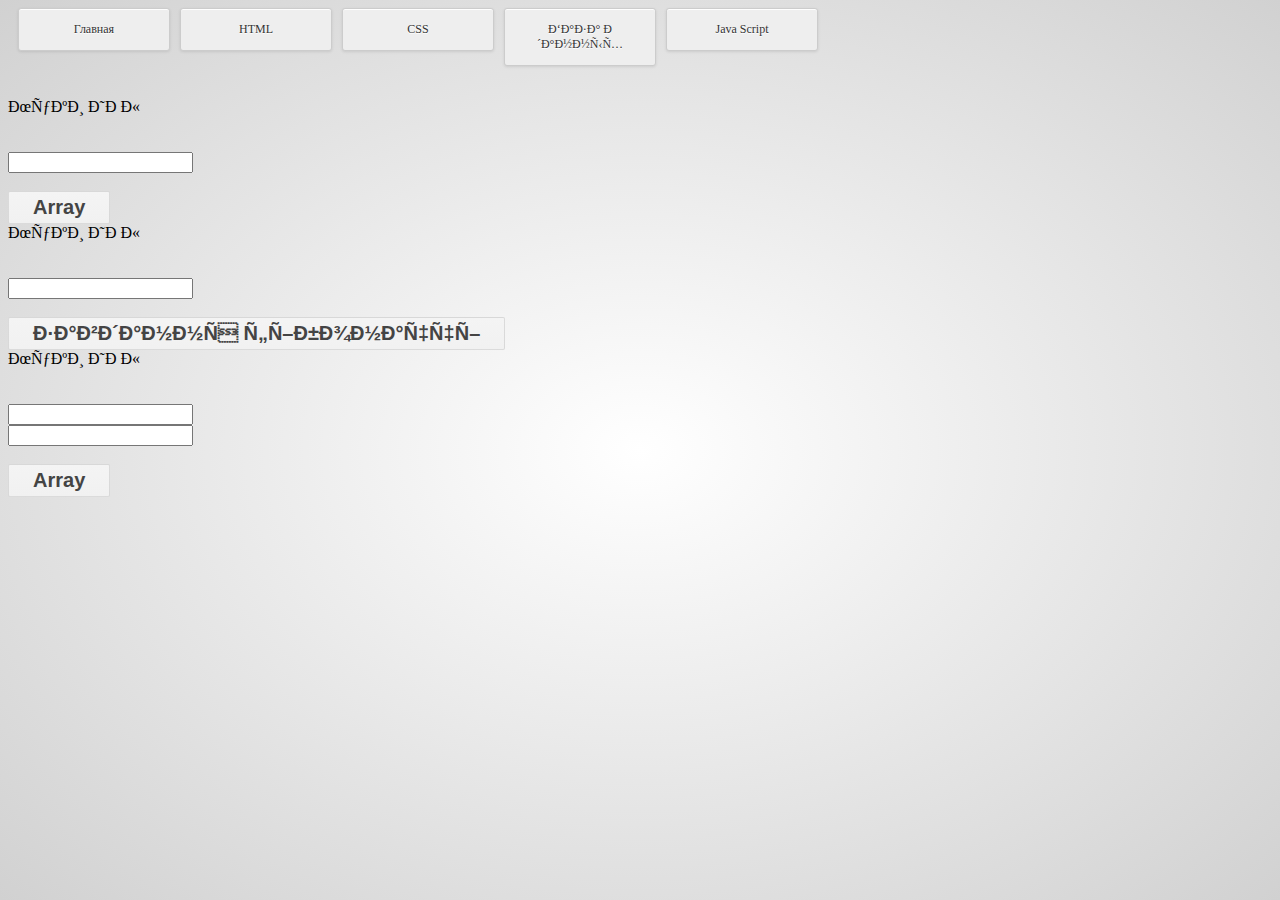
<file: zadacha1.html>
<!DOCTYPE html PUBLIC "-//W3C//DTD HTML 4.01 Transitional//EN">
<html>
<head>

  <link rel="stylesheet" href="style.css" type="text/css">

  <meta content="text/html; charset=ISO-8859-1" http-equiv="content-type">
  <title>index</title>


</head>


<body>

<div id="Navigation">
<ul class="Navigation">

  <li><a href="index.html">&#1043;&#1083;&#1072;&#1074;&#1085;&#1072;&#1103;</a></li>

  <li><a href="html.html">HTML</a>
    <ul>

    </ul>

  </li>

  <li><a href="css.html">CSS</a></li>
  <li><a href="baza.html">База данных</a></li>

  <li><a href="javascript.html">Java Script</a>
    <ul>

      <li><a href="zadacha1.html">&#1047;&#1072;&#1076;&#1072;&#1095;&#1072; 1</a></li>

      <li><a href="zadacha2.html">&#1047;&#1072;&#1076;&#1072;&#1095;&#1072; 2</a></li>

      <li><a href="zadacha3.html">&#1047;&#1072;&#1076;&#1072;&#1095;&#1072; 3</a></li>

    </ul>

  </li>

</ul>

</div>

    
 <style>
a.button15 {
  display: inline-block;
  font-family: arial,sans-serif;
  font-size: 20px;
  font-weight: bold;
  color: rgb(68,68,68);
  text-decoration: none;
  user-select: none;
  padding: .2em 1.2em;
  outline: none;
  border: 1px solid rgba(0,0,0,.1);
  border-radius: 2px;
  background: rgb(245,245,245) linear-gradient(#f4f4f4, #f1f1f1);
  transition: all .218s ease 0s;
}
a.button15:hover {
  color: rgb(24,24,24);
  border: 1px solid rgb(198,198,198);
  background: #f7f7f7 linear-gradient(#f7f7f7, #f1f1f1);
  box-shadow: 0 1px 2px rgba(0,0,0,.1);
}
a.button15:active {
  color: rgb(51,51,51);
  border: 1px solid rgb(204,204,204);
  background: rgb(238,238,238) linear-gradient(rgb(238,238,238), rgb(224,224,224));
  box-shadow: 0 1px 2px rgba(0,0,0,.1) inset;
}
</style>
  <br>
<br>
<br>
<br>
<br>

<p0 id="p1">Муки ИРЫ</p0>
<script>
 function e3 (){
 document.getElementById('p1').innerHTML =""
  var n;
  var taras=0;
  n = document.getElementById('i1').value;
n = n * n;
taras= Math.pow(2,n);
  document.getElementById('p1').innerHTML = taras - 1;
 }


</script>

<br>
<br>


<br>
<input value="" id="i1" type="text">
<br>
<br>
<a href="#on" class="button15" onclick="e3()" >Array</a>
<br>

<p0 id="p2">Муки ИРЫ</p0>
<script>
 function e4 (){
       document.getElementById('p2').innerHTML =""
       var n;
         var a = "y";
    b = "x";
    n = document.getElementById('i2').value;
  for (var i = 3; i <= n; i++) {
    var c = a + b;
    a = b;
    b = c;
  }
  document.getElementById('p2').innerHTML = b
 }


</script>

<br>
<br>


<br>
<input value="" id="i2" type="text">
<br>
<br>
<a href="#on" class="button15" onclick="e4()" >завдання фібоначчі</a>
<br>
<p0 id="p3">Муки ИРЫ</p0>
<script>
 function e5 (){
       document.getElementById('p3').innerHTML =""
       var R;
       var a;
    R = document.getElementById('i3').value;
    a = document.getElementById('i4').value;
    var S = (3.14 * R * R * a) / 360 * (3.14/ 180);
    var m = Math.pow(10,4);
    var b = Math.round(S*m)/m;
  document.getElementById('p3').innerHTML = b;
 }


</script>

<br>
<br>


<br>
<input value="" id="i3" type="text">
<br>
<input value="" id="i4" type="text">
<br>
<br>
<a href="#on" class="button15" onclick="e5()" >Array</a>




</body>
</html>
</file>
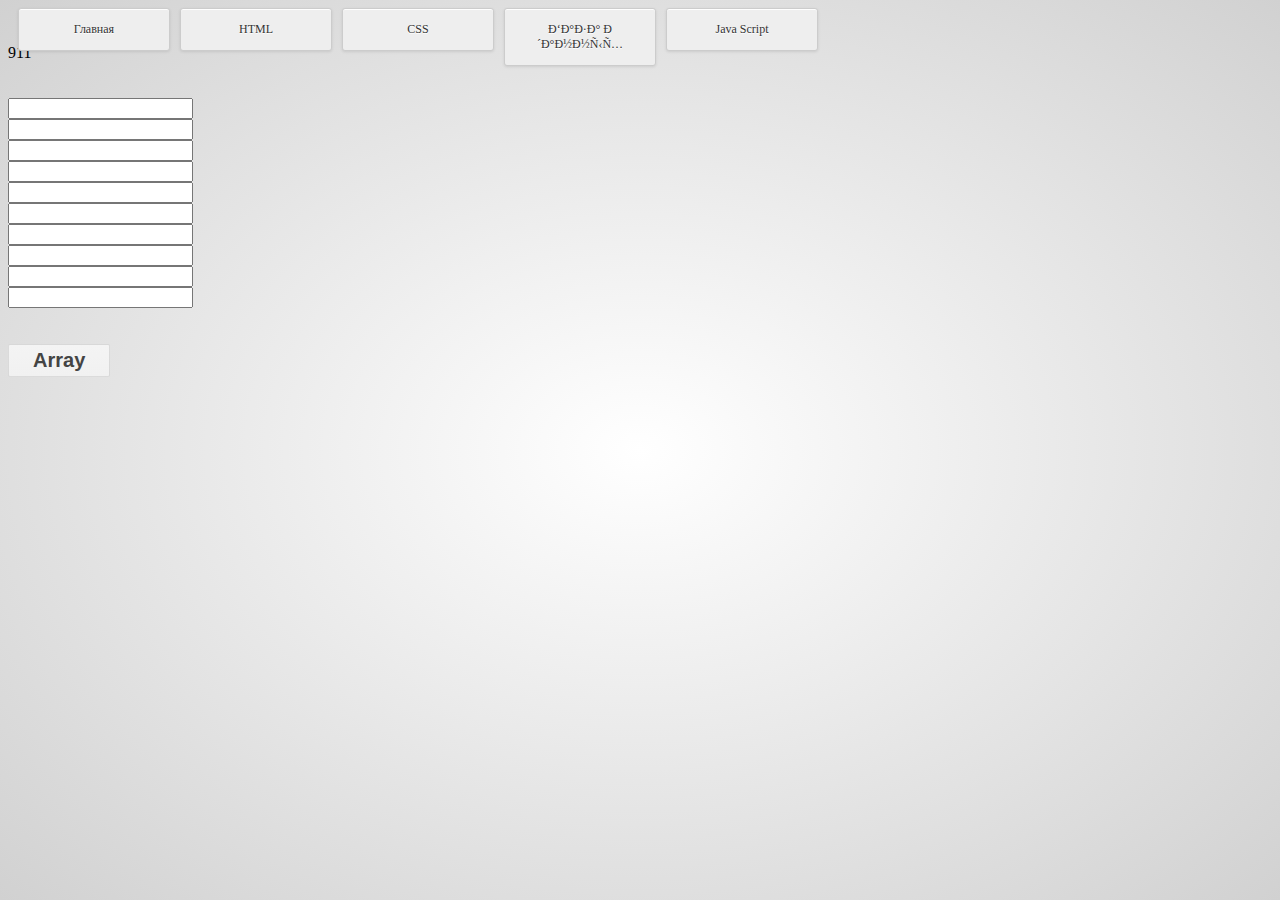
<file: zadacha2.html>
<!DOCTYPE html PUBLIC "-//W3C//DTD HTML 4.01 Transitional//EN">
<html>
<head>

  <link rel="stylesheet" href="style.css" type="text/css">

  <meta content="text/html; charset=ISO-8859-1" http-equiv="content-type">
  <title>index</title>


</head>


<body>

<div id="Navigation">
<ul class="Navigation">

  <li><a href="index.html">&#1043;&#1083;&#1072;&#1074;&#1085;&#1072;&#1103;</a></li>

  <li><a href="html.html">HTML</a>
    <ul>

    </ul>

  </li>

  <li><a href="css.html">CSS</a></li>
  <li><a href="baza.html">База данных</a></li>

  <li><a href="javascript.html">Java Script</a>
    <ul>

      <li><a href="zadacha1.html">&#1047;&#1072;&#1076;&#1072;&#1095;&#1072; 1</a></li>

      <li><a href="zadacha2.html">&#1047;&#1072;&#1076;&#1072;&#1095;&#1072; 2</a></li>

      <li><a href="zadacha3.html">&#1047;&#1072;&#1076;&#1072;&#1095;&#1072; 3</a></li>

    </ul>

  </li>

</ul>

</div>


<br>
  <style>
a.button15 {
  display: inline-block;
  font-family: arial,sans-serif;
  font-size: 20px;
  font-weight: bold;
  color: rgb(68,68,68);
  text-decoration: none;
  user-select: none;
  padding: .2em 1.2em;
  outline: none;
  border: 1px solid rgba(0,0,0,.1);
  border-radius: 2px;
  background: rgb(245,245,245) linear-gradient(#f4f4f4, #f1f1f1);
  transition: all .218s ease 0s;
}
a.button15:hover {
  color: rgb(24,24,24);
  border: 1px solid rgb(198,198,198);
  background: #f7f7f7 linear-gradient(#f7f7f7, #f1f1f1);
  box-shadow: 0 1px 2px rgba(0,0,0,.1);
}
a.button15:active {
  color: rgb(51,51,51);
  border: 1px solid rgb(204,204,204);
  background: rgb(238,238,238) linear-gradient(rgb(238,238,238), rgb(224,224,224));
  box-shadow: 0 1px 2px rgba(0,0,0,.1) inset;
}
</style>

  <br> <p0 id="p0">911</p0> 


 <script>
function er6() {
  var g=0;
var fruits = ["Яблоко", "Апельсин", "Слива", "банан", "груша"];
var e=4;
var vasya;
for (;e>=0;){
l='i'+e;
fruits[e]= document.getElementById(l).value;
e--;}
e=4;
document.getElementById('p0').innerHTML =""
for (;e>=0;){
 
  if (fruits[e] >= 0){ 
    g=g+Number(fruits[e]);}
e--;}
 document.getElementById('p0').innerHTML = document.getElementById('p0').innerHTML +" "+g; 
}
  
</script>



<br>
<br>


<br>
<input value="" id="i0" type="text">
<br> 
<input value="" id="i1" type="text">
<br>
<input value="" id="i2" type="text">
<br>
<input value="" id="i3" type="text">
<br>
<input value="" id="i4" type="text">
<br>
<input value="" id="i5" type="text">
<br>
<input value="" id="i6" type="text">
<br>
<input value="" id="i7" type="text">
<br>
<input value="" id="i8" type="text">
<br>
<input value="" id="i9" type="text">
<br>


<br>
<br>

<a href="#on" class="button15" onclick="er6()" >Array</a>

<br>


</body>
</html>
</file>
<file: style.css>
body{
  background: #c4c7cb;
  background-image: -webkit-radial-gradient(cover, #FFF,#D1D1D1	);
  background-image: -moz-radial-gradient(cover, #e8eaec, #a4a8ae);
  background-image: -o-radial-gradient(cover, #e8eaec, #a4a8ae);
  background-image: radial-gradient(cover, #e8eaec, #a4a8ae)
}

html{
  min-height:100%;
}

.Navigation{
	height: 50px;
    padding: 0;
	margin: 0;
	position: absolute;
}

.Navigation li 	{
	height: auto;
	width: 150px;
	float: left;
	text-align: center;
	list-style: none;
	font:12px "Bonveno", "Century Gothic";
	padding: 0;
	margin: 0;
	background-color: #eee;
	border: 1px solid #ccc;
	box-shadow: 0 1px 0 rgba(255,255,255, .9) inset, 0 1px 3px rgba(0,0,0, .1);
	border-radius: 3px;
  margin-left:10px;
}

.Navigation a{							
	padding:13px;
	text-decoration: none; 
	color:#333;
	text-shadow: 0 1px #fff;
	display: block;
}
.Navigation li ul{
	display: none;
	height: auto;									
	margin-left: -11px;
	padding: 0;		
}				

.Navigation li:hover ul{
	display: block;
}

.navbar li ul li {
	background-color:#eee;
  	border: 1px solid #ccc;
} 

.Navigation li:hover, a:hover {
	 background: #e8e8e8;
} 

p1 {color:red;}
p2 {font-family: calibri; color: rgb(0, 255, 0); font-weight: bolder;}
p3 {font-family: serif; color:green; font-weight:normal;}
p4 {font-family: arial; color:blue; font-weight:small;}
p5 {font-family: sans-serif; color:red; font-weight:large;}
</file>
